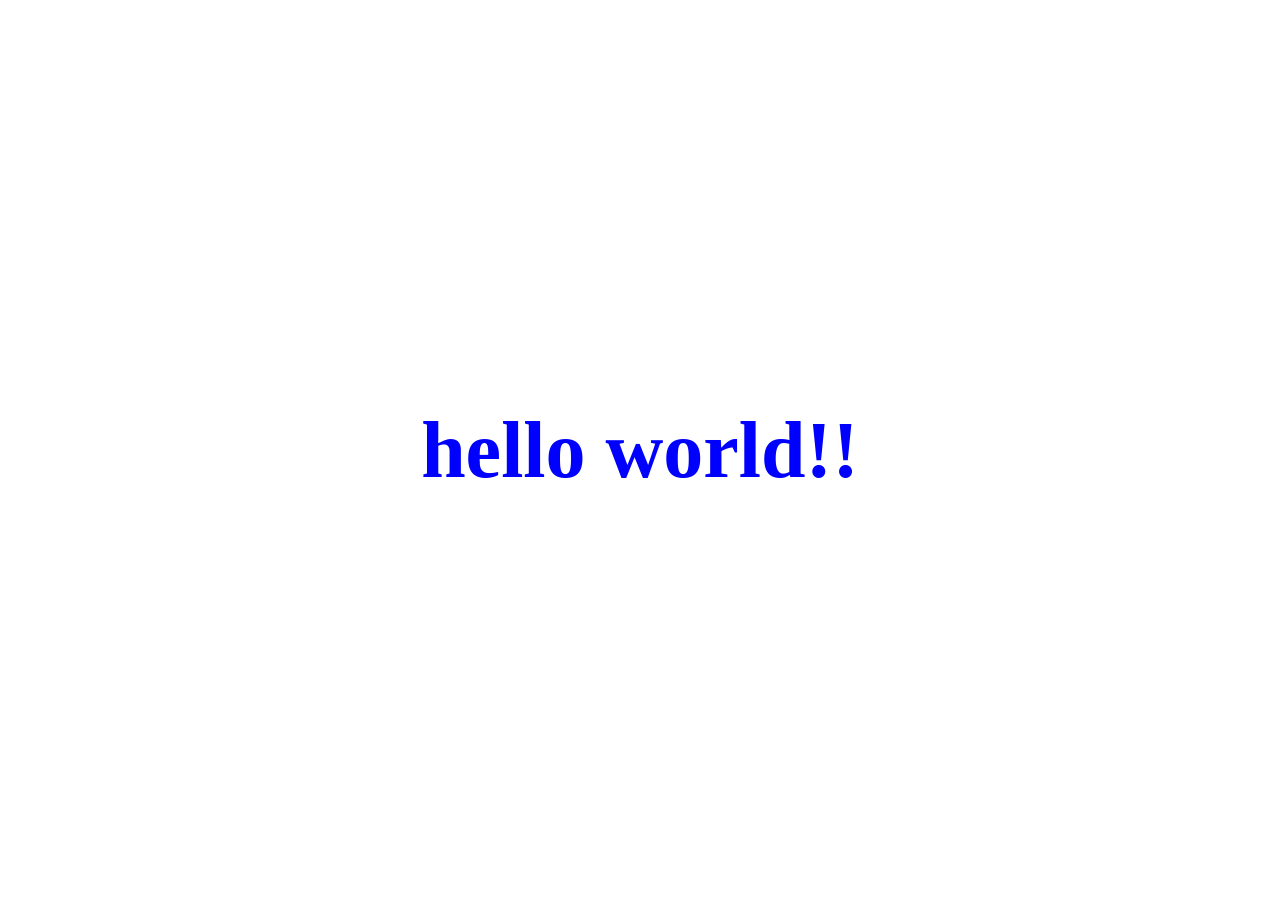
<file: index.html>
<!DOCTYPE html>
<html lang="ko">
<head>
  <meta charset="UTF-8">
  <meta name="viewport" content="width=device-width, initial-scale=1.0">
  <title>Hello World</title>
  <style>
    body {
      margin: 0;
      min-height: 100vh;
      display: flex;
      justify-content: center;
      align-items: center;
    }
    h1 {
      color: blue;
      font-size: 5rem;
      text-align: center;
    }
  </style>
</head>
<body>
  <h1>hello world!!</h1>
</body>
</html>
</file>
